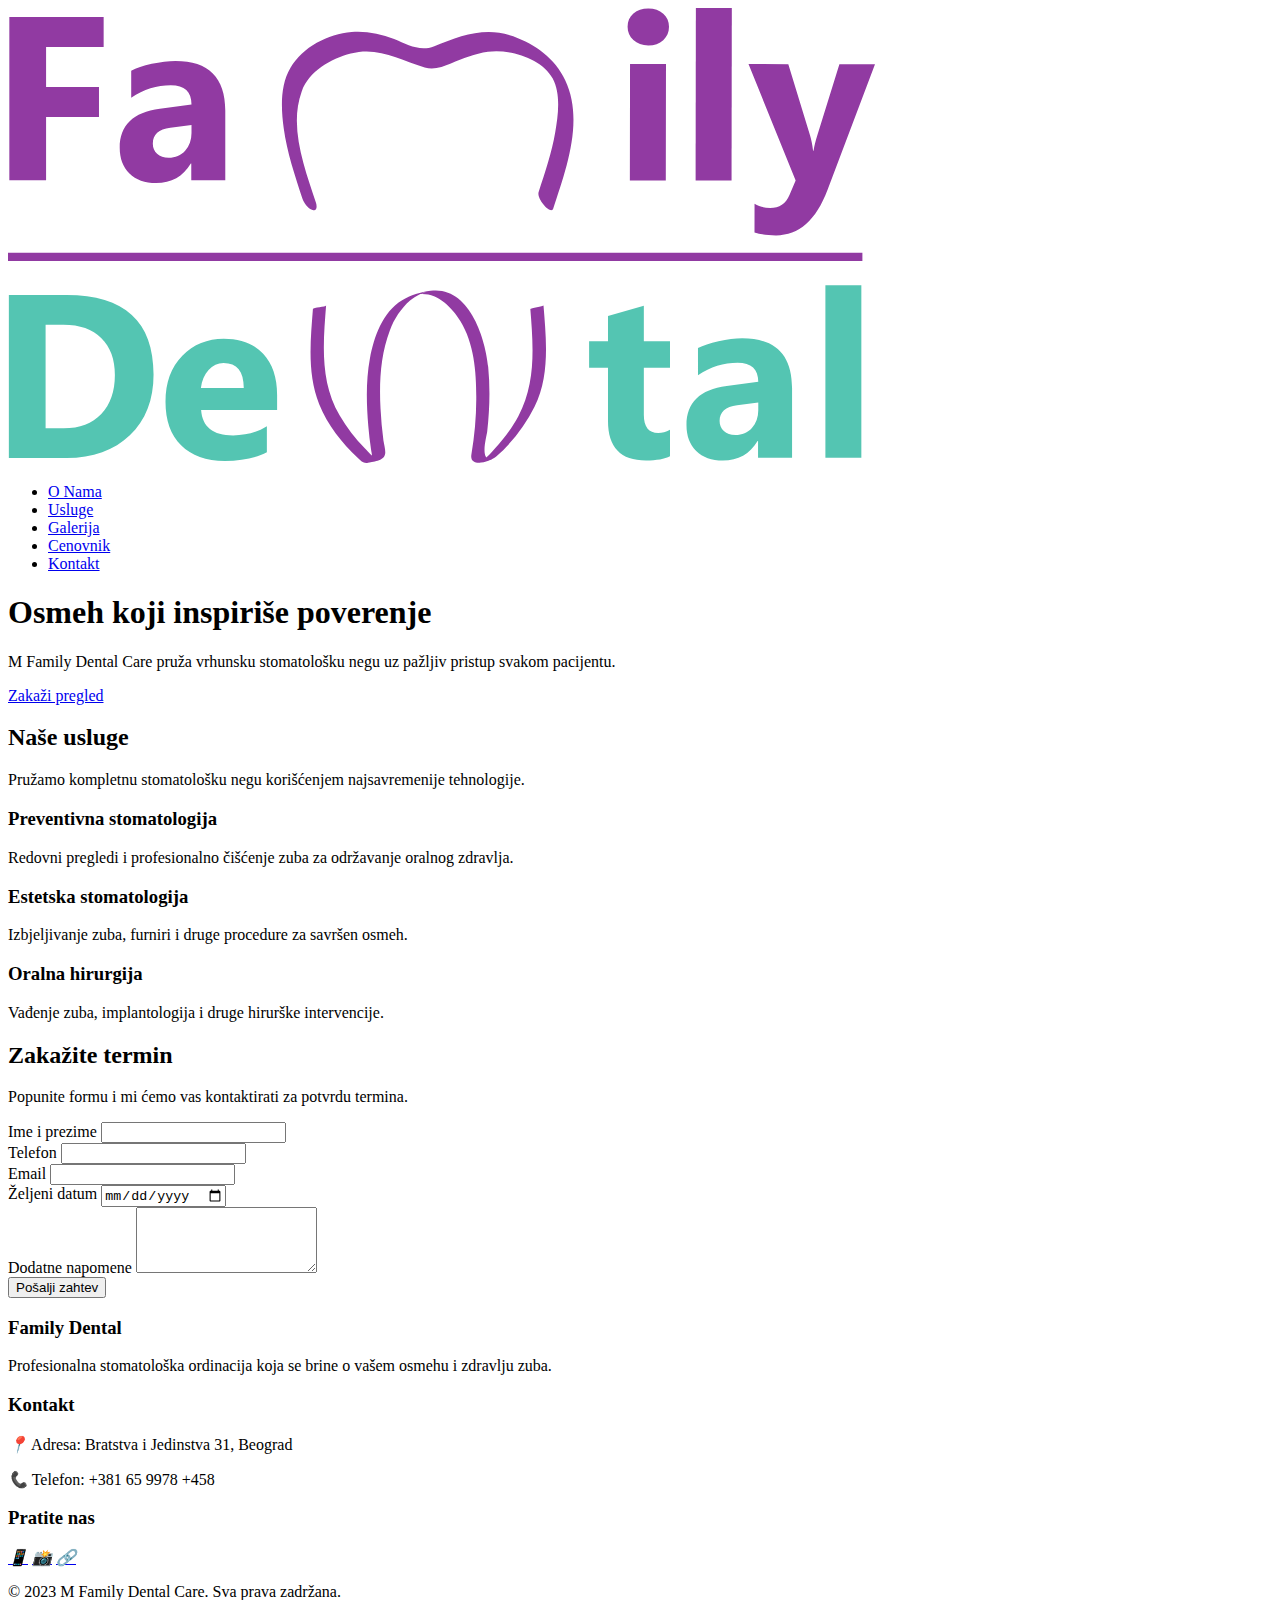
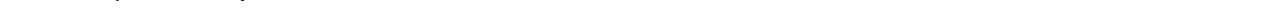
<file: index.html>
<!DOCTYPE html>
<html lang="sr">
<head>
    <meta charset="UTF-8">
    <meta name="viewport" content="width=device-width, initial-scale=1.0">
    <title>M Family Dental Care- Profesionalna stomatološka ordinacija</title>
    <link rel="stylesheet" href="./assets/css/style.css">
    <link href="https://fonts.googleapis.com/css2?family=Montserrat:wght@600;700&family=Open+Sans:wght@400;600&display=swap" rel="stylesheet">
</head>
<body>
    <!-- Header -->
    <header>
        <div class="container">
            <nav>
                <div class="logo-wrapper">
                    <a href="index.html"><img src="./assets/img/logo.svg" alt="Family Dental Logo" class="logo"></a>
                </div>
                <ul class="nav-links">
                    <li><a href="o-nama.html">O Nama</a></li>
                    <li><a href="usluge.html">Usluge</a></li>
                    <li><a href="galerija.html">Galerija</a></li>
                    <li><a href="cenovnik.html">Cenovnik</a></li>
                    <li><a href="kontakt.html">Kontakt</a></li>
                </ul>
            </nav>
        </div>
    </header>

    <!-- Hero Section -->
    <section class="hero">
        <div class="parallax-bg"></div>
        <div class="hero-content">
            <h1>Osmeh koji inspiriše poverenje</h1>
            <p>M Family Dental Care pruža vrhunsku stomatološku negu uz pažljiv pristup svakom pacijentu.</p>
            <a href="#booking" class="btn">Zakaži pregled</a>
        </div>
    </section>

    <!-- Services Section -->
    <section class="services" id="services">
        <div class="container">
            <div class="section-title">
                <h2>Naše usluge</h2>
                <p>Pružamo kompletnu stomatološku negu korišćenjem najsavremenije tehnologije.</p>
            </div>
            <div class="services-grid">
                <div class="service-card">
                    <div class="service-img" style="background-image: url('./assets/img/preventivna.jpg');"></div>
                    <div class="service-content">
                        <h3>Preventivna stomatologija</h3>
                        <p>Redovni pregledi i profesionalno čišćenje zuba za održavanje oralnog zdravlja.</p>
                    </div>
                </div>
                <div class="service-card">
                    <div class="service-img" style="background-image: url('./assets/img/estetska.jpg');"></div>
                    <div class="service-content">
                        <h3>Estetska stomatologija</h3>
                        <p>Izbjeljivanje zuba, furniri i druge procedure za savršen osmeh.</p>
                    </div>
                </div>
                <div class="service-card">
                    <div class="service-img" style="background-image: url('https://images.unsplash.com/photo-1588776814546-1ffcf47267a5?ixlib=rb-1.2.1&auto=format&fit=crop&w=1350&q=80');"></div>
                    <div class="service-content">
                        <h3>Oralna hirurgija</h3>
                        <p>Vađenje zuba, implantologija i druge hirurške intervencije.</p>
                    </div>
                </div>
            </div>
        </div>
    </section>

    <!-- Booking Section -->
    <section class="booking" id="booking">
        <div class="container">
            <div class="section-title">
                <h2>Zakažite termin</h2>
                <p>Popunite formu i mi ćemo vas kontaktirati za potvrdu termina.</p>
            </div>
            <form class="booking-form" action="https://formsubmit.co/vasemail@example.com" method="POST">
                <input type="hidden" name="_subject" value="Novi zahtev za zakazivanje">
                <div class="form-group">
                    <label for="name">Ime i prezime</label>
                    <input type="text" id="name" name="name" class="form-control" required>
                </div>
                <div class="form-group">
                    <label for="phone">Telefon</label>
                    <input type="tel" id="phone" name="phone" class="form-control" required>
                </div>
                <div class="form-group">
                    <label for="email">Email</label>
                    <input type="email" id="email" name="email" class="form-control" required>
                </div>
                <div class="form-group">
                    <label for="date">Željeni datum</label>
                    <input type="date" id="date" name="date" class="form-control" required>
                </div>
                <div class="form-group">
                    <label for="message">Dodatne napomene</label>
                    <textarea id="message" name="message" class="form-control" rows="4"></textarea>
                </div>
                <button type="submit" class="submit-btn">Pošalji zahtev</button>
            </form>
        </div>
    </section>

    <!-- Footer -->
    <footer id="contact">
        <div class="container">
            <div class="footer-content">
                <div class="footer-column">
                    <h3>Family Dental</h3>
                    <p>Profesionalna stomatološka ordinacija koja se brine o vašem osmehu i zdravlju zuba.</p>
                </div>
                <div class="footer-column">
                    <h3>Kontakt</h3>
                    <div class="contact-info">
                        <p><i>📍</i> Adresa: Bratstva i Jedinstva 31, Beograd</p>
                        <p><i>📞</i> Telefon: +381 65 9978 +458</p>
                    </div>
                </div>
                <div class="footer-column">
                    <h3>Pratite nas</h3>
                    <div class="social-links">
                        <a href="#"><i>📱</i></a>
                        <a href="#"><i>📸</i></a>
                        <a href="#"><i>🔗</i></a>
                    </div>
                </div>
            </div>
            <div class="copyright">
                <p>&copy; 2023 M Family Dental Care. Sva prava zadržana.</p>
            </div>
        </div>
    </footer>

    <script src="./assets/js/main.js"></script>
</body>
</html>
</file>
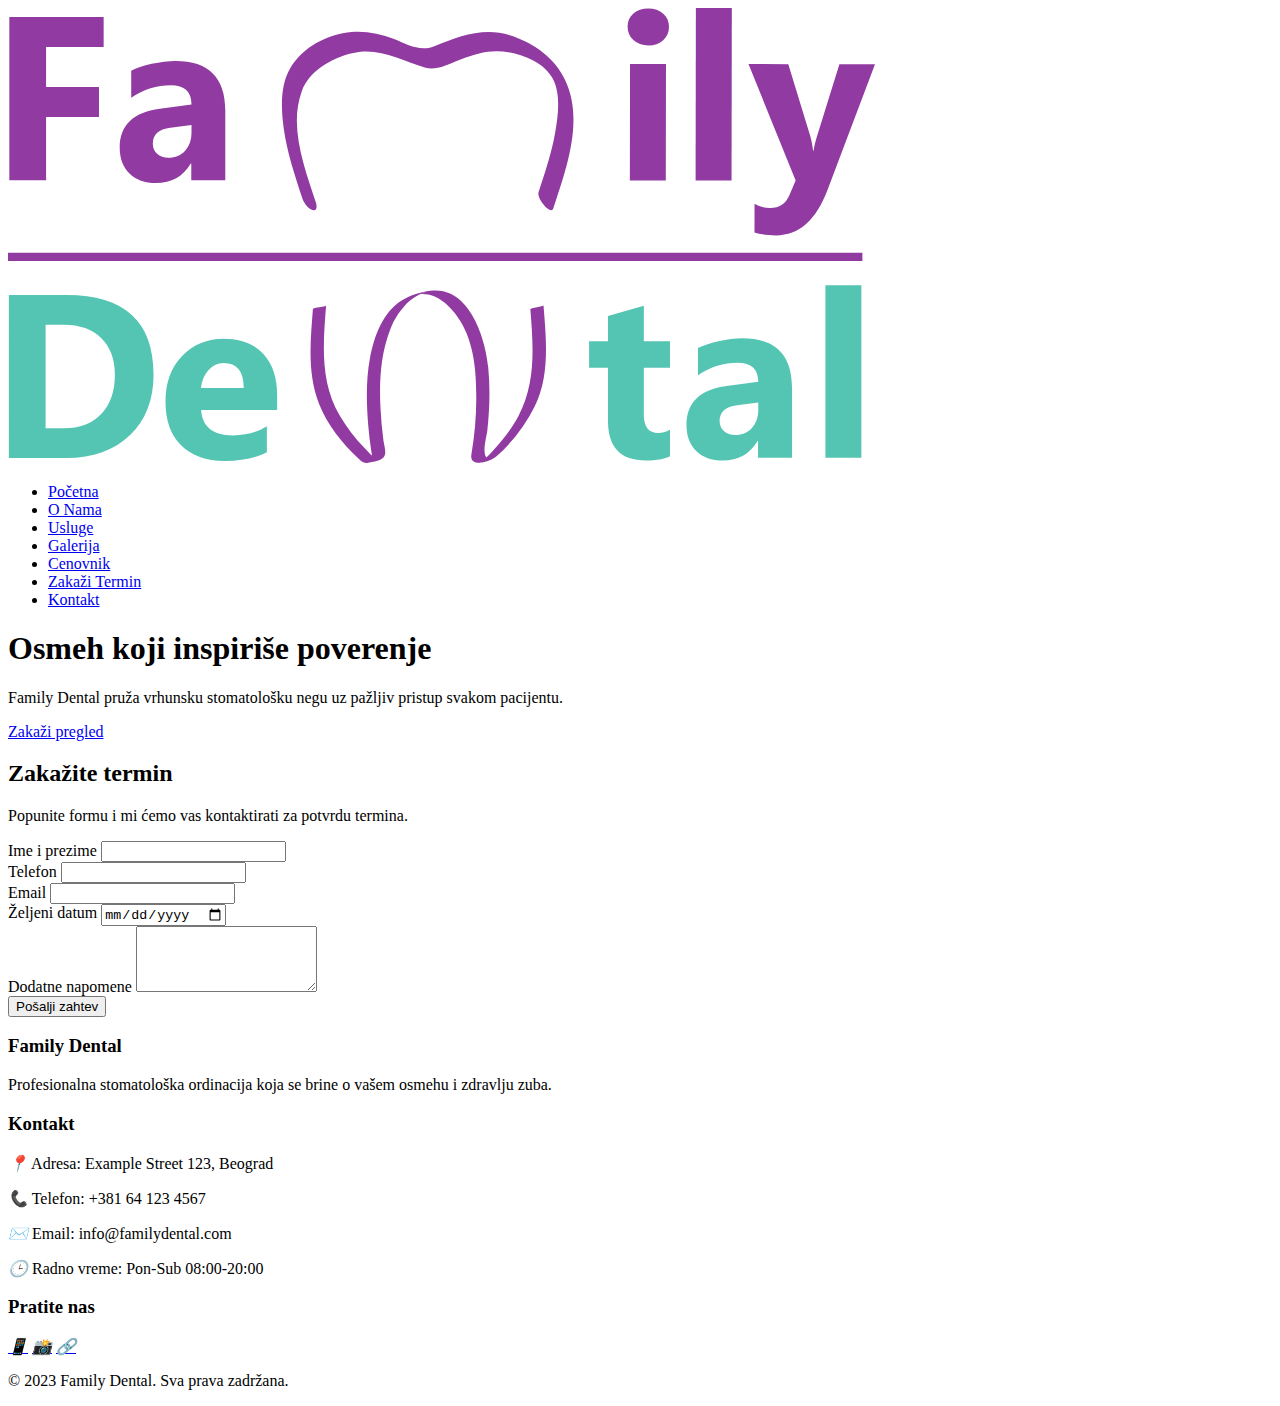
<file: o-nama.html>
<!DOCTYPE html>
<html lang="sr">
<head>
    <meta charset="UTF-8">
    <meta name="viewport" content="width=device-width, initial-scale=1.0">
    <title>Family Dental - Profesionalna stomatološka ordinacija</title>
    <link rel="stylesheet" href="./assets/css/style.css">
    <link href="https://fonts.googleapis.com/css2?family=Montserrat:wght@600;700&family=Open+Sans:wght@400;600&display=swap" rel="stylesheet">
</head>
<body>
    <!-- Header -->
    <header>
        <div class="container">
            <nav>
                <div class="logo-wrapper">
                    <a href="#"><img src="./assets/img/logo.svg" alt="Family Dental Logo" class="logo"></a>
                </div>
                <ul class="nav-links">
                    <li><a href="index.html">Početna</a></li>
                    <li><a href="o-nama.html">O Nama</a></li>
                    <li><a href="usluge.html">Usluge</a></li>
                    <li><a href="galerija.html">Galerija</a></li>
                    <li><a href="cenovnik.html">Cenovnik</a></li>
                    <li><a href="zakazi-termin.html">Zakaži Termin</a></li>
                    <li><a href="kontakt.html">Kontakt</a></li>
                </ul>
            </nav>
        </div>
    </header>

    <!-- Hero Section -->
    <section class="hero">
        <div class="parallax-bg"></div>
        <div class="hero-content">
            <h1>Osmeh koji inspiriše poverenje</h1>
            <p>Family Dental pruža vrhunsku stomatološku negu uz pažljiv pristup svakom pacijentu.</p>
            <a href="#booking" class="btn">Zakaži pregled</a>
        </div>
    </section>

    <!-- Booking Section -->
    <section class="booking" id="booking">
        <div class="container">
            <div class="section-title">
                <h2>Zakažite termin</h2>
                <p>Popunite formu i mi ćemo vas kontaktirati za potvrdu termina.</p>
            </div>
            <form class="booking-form" action="https://formsubmit.co/vasemail@example.com" method="POST">
                <input type="hidden" name="_subject" value="Novi zahtev za zakazivanje">
                <div class="form-group">
                    <label for="name">Ime i prezime</label>
                    <input type="text" id="name" name="name" class="form-control" required>
                </div>
                <div class="form-group">
                    <label for="phone">Telefon</label>
                    <input type="tel" id="phone" name="phone" class="form-control" required>
                </div>
                <div class="form-group">
                    <label for="email">Email</label>
                    <input type="email" id="email" name="email" class="form-control" required>
                </div>
                <div class="form-group">
                    <label for="date">Željeni datum</label>
                    <input type="date" id="date" name="date" class="form-control" required>
                </div>
                <div class="form-group">
                    <label for="message">Dodatne napomene</label>
                    <textarea id="message" name="message" class="form-control" rows="4"></textarea>
                </div>
                <button type="submit" class="submit-btn">Pošalji zahtev</button>
            </form>
        </div>
    </section>    

    <!-- Footer -->
    <footer id="contact">
        <div class="container">
            <div class="footer-content">
                <div class="footer-column">
                    <h3>Family Dental</h3>
                    <p>Profesionalna stomatološka ordinacija koja se brine o vašem osmehu i zdravlju zuba.</p>
                </div>
                <div class="footer-column">
                    <h3>Kontakt</h3>
                    <div class="contact-info">
                        <p><i>📍</i> Adresa: Example Street 123, Beograd</p>
                        <p><i>📞</i> Telefon: +381 64 123 4567</p>
                        <p><i>✉️</i> Email: info@familydental.com</p>
                        <p><i>🕒</i> Radno vreme: Pon-Sub 08:00-20:00</p>
                    </div>
                </div>
                <div class="footer-column">
                    <h3>Pratite nas</h3>
                    <div class="social-links">
                        <a href="#"><i>📱</i></a>
                        <a href="#"><i>📸</i></a>
                        <a href="#"><i>🔗</i></a>
                    </div>
                </div>
            </div>
            <div class="copyright">
                <p>&copy; 2023 Family Dental. Sva prava zadržana.</p>
            </div>
        </div>
    </footer>

    <script src="./assets/js/main.js"></script>
</body>
</html>
</file>
<file: assets/css/style.css>

</file>
